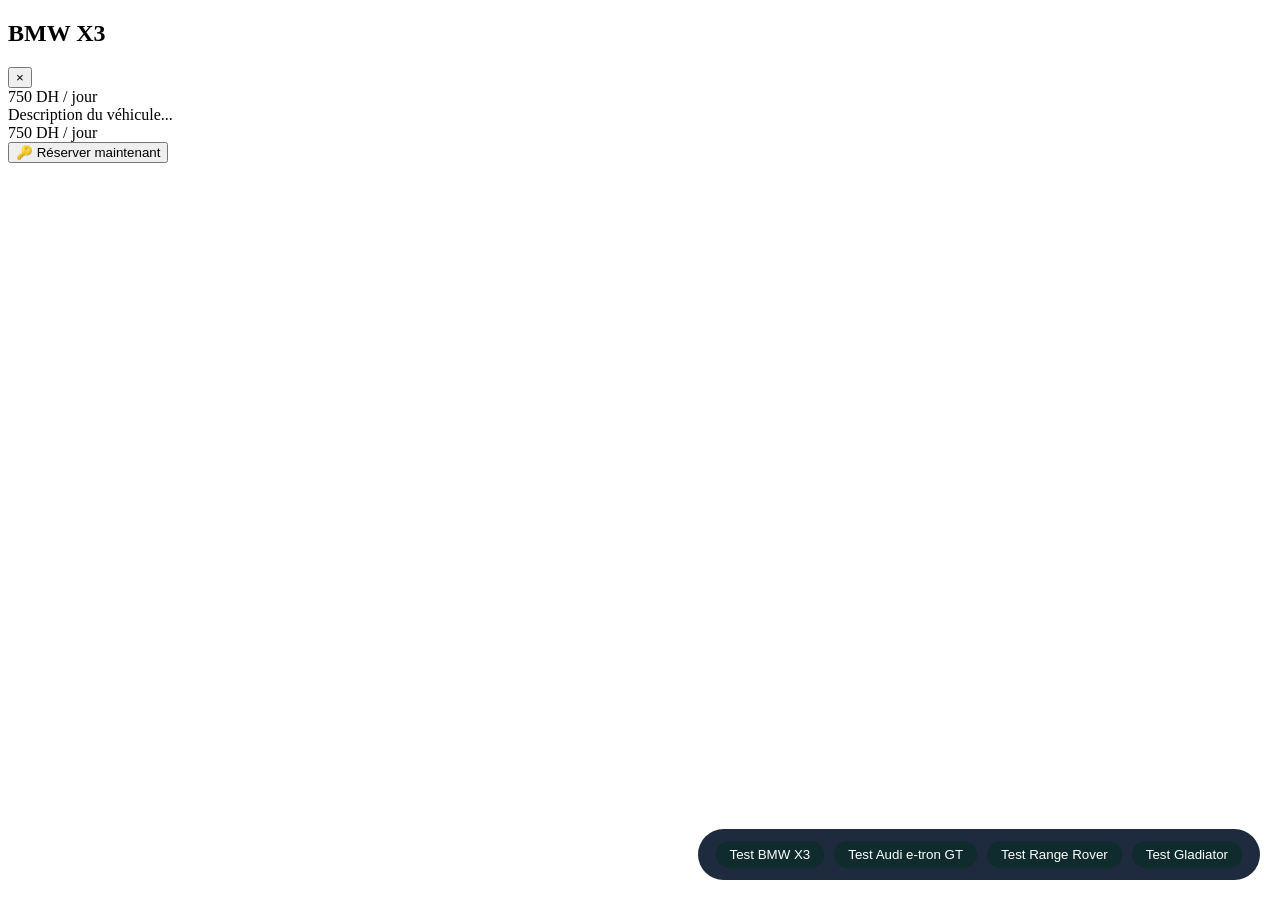
<file: detailles.html>
<!DOCTYPE html>
<html lang="fr">
<head>
    <meta charset="UTF-8">
    <meta name="viewport" content="width=device-width, initial-scale=1.0">
    <title>Panel Détails Voiture</title>
    
        
</head>
<body>

<!-- 
    INTÉGRATION DANS TON CATALOGUE EXISTANT :
    - Ajoute ce bloc HTML (modale) à la fin de ton body
    - Pour chaque voiture, ajoute un attribut data-car-id ou appelle une fonction JS avec les infos de la voiture
    - Exemple d'utilisation en bas (script)
-->

<!-- STRUCTURE DE LA MODALE (PANEL) -->
<div id="carDetailModal" class="modal-overlay">
    <div class="modal-container">
        <div class="modal-header">
            <h2 id="modalCarName">BMW X3</h2>
            <button class="modal-close" id="closeModalBtn">&times;</button>
        </div>
        
        <!-- Galerie d'images (tu peux remplacer les src par tes vraies images) -->
        <div class="modal-gallery" id="modalGallery">
            <!-- Les images seront injectées dynamiquement ou pré-définies -->
        </div>
        
        <div class="modal-body">
            <div class="modal-price" id="modalCarPrice">750 DH / jour</div>
            
            <div class="info-grid" id="modalInfoGrid">
                <!-- Les infos dynamiques seront insérées ici -->
            </div>
            
            <div class="car-description" id="modalDescription">
                Description du véhicule...
            </div>
        </div>
        
        <div class="modal-footer">
            <div class="modal-price-footer" id="modalFooterPrice">750 DH / jour</div>
            <button class="rent-now-btn" id="modalRentBtn">
                🔑 Réserver maintenant
            </button>
        </div>
    </div>
</div>

<script>
    // =====================================================
    // BASE DE DONNÉES DES VOITURES (EXTRAITE DE TES FICHIERS)
    // Tu peux compléter avec toutes les voitures de ton catalogue
    // =====================================================
    
    const carsDatabase = {
        // BMW X3 (existant dans ton image)
        "bmw-x3": {
            name: "BMW X3",
            price: "750 DH / jour",
            priceValue: 750,
            category: "SUV compact",
            transmission: "Automatique",
            fuel: "Essence",
            seats: 5,
            kmIncluded: "200 km / jour",
            deposit: "6 000 MAD",
            engine: "2.0L Turbo Essence",
            power: "184 chevaux",
            maxSpeed: "215 km/h",
            consumption: "7.2 L/100 km",
            description: "Idéale pour les trajets en ville et les voyages en famille, équipée des dernières technologies de sécurité et de confort. BMW X3 offre une tenue de route exceptionnelle et un habitacle premium.",
            images: [
                "https://placehold.co/400x300/1e6f5c/white?text=BMW+X3+1",
                "https://placehold.co/400x300/2c3e50/white?text=BMW+X3+Int",
                "https://placehold.co/400x300/3498db/white?text=X3+Rear"
            ]
        },
        "audi-etron-gt": {
            name: "Audi e-tron GT",
            price: "800 DH / jour",
            priceValue: 800,
            category: "Berline sportive électrique",
            transmission: "Automatique",
            fuel: "100% Électrique",
            seats: 5,
            kmIncluded: "250 km / jour",
            deposit: "8 000 MAD",
            engine: "Moteurs électriques (permanents)",
            power: "476 chevaux (boost 530)",
            maxSpeed: "245 km/h",
            consumption: "19.6 kWh/100 km",
            description: "Berline 100% électrique haut de gamme, idéale pour un confort maximal et une conduite silencieuse. Design futuriste, accélération foudroyante et autonomie généreuse.",
            images: [
                "https://placehold.co/400x300/3b3b3b/white?text=Audi+e-tron+GT",
                "https://placehold.co/400x300/4a4a4a/white?text=GT+Interior",
                "https://placehold.co/400x300/2d2d2d/white?text=GT+Rear"
            ]
        },
        "range-rover-sport": {
            name: "Range Rover Sport",
            price: "800 MAD / jour",
            priceValue: 800,
            category: "Grand SUV Familial",
            transmission: "Automatique",
            fuel: "Diesel Hybride",
            seats: 7,
            kmIncluded: "200 km / jour",
            deposit: "10 000 MAD",
            engine: "3.0 D300 (Diesel MHEV)",
            power: "300 chevaux",
            maxSpeed: "218 km/h",
            consumption: "8.7 L/100 km",
            description: "SUV de prestige avec 7 places, caméra 360°, toit panoramique, sellerie cuir et système audio premium. Idéal pour les longs trajets en famille.",
            images: [
                "https://placehold.co/400x300/2c5f2d/white?text=Range+Rover+Sport",
                "https://placehold.co/400x300/3e6b3e/white?text=RR+Interior",
                "https://placehold.co/400x300/1f4f1f/white?text=RR+Camera"
            ]
        },
        "volkswagen-t-cross": {
            name: "Volkswagen T-Cross",
            price: "590 MAD / jour",
            priceValue: 590,
            category: "SUV compact / Urbain",
            transmission: "Automatique DSG",
            fuel: "Essence",
            seats: 5,
            kmIncluded: "200 km / jour",
            deposit: "5 000 MAD",
            engine: "1.0 TSI 110ch",
            power: "110 chevaux",
            maxSpeed: "192 km/h",
            consumption: "5.7 L/100 km",
            description: "Digital cockpit, écran tactile 9,2 pouces, chargeur à induction, régulateur adaptatif et freinage d'urgence autonome. Parfait pour la ville.",
            images: [
                "https://placehold.co/400x300/0077b6/white?text=T-Cross",
                "https://placehold.co/400x300/0096c7/white?text=T-Cross+Cockpit"
            ]
        },
        "skoda-superb": {
            name: "Skoda Superb",
            price: "680 MAD / jour",
            priceValue: 680,
            category: "Berline Familiale",
            transmission: "Automatique DSG",
            fuel: "Diesel",
            seats: 5,
            kmIncluded: "250 km / jour",
            deposit: "6 500 MAD",
            engine: "2.0 TDI 150ch",
            power: "150 chevaux",
            maxSpeed: "220 km/h",
            consumption: "5.2 L/100 km",
            description: "Berline spacieuse, équipements complets : écran tactile, régulateur adaptatif, caméra de recul, grand coffre, idéale famille.",
            images: [
                "https://placehold.co/400x300/2b5e3b/white?text=Skoda+Superb",
                "https://placehold.co/400x300/1f4d2e/white?text=Superb+Int"
            ]
        },
        "jeep-gladiator": {
            name: "Jeep Gladiator",
            price: "18cp DH",
            priceValue: 1800,
            category: "Pick-up Aventure",
            transmission: "Automatique 8 rapports",
            fuel: "Diesel",
            seats: 5,
            kmIncluded: "150 km / jour",
            deposit: "12 000 MAD",
            engine: "3.2 Multijet",
            power: "200 chevaux",
            maxSpeed: "170 km/h",
            consumption: "9.5 L/100 km",
            description: "Pick-up robuste, toit amovible, caméra tout-terrain, différentiels, idéal pour les aventures hors route.",
            images: [
                "https://placehold.co/400x300/4a6741/white?text=Jeep+Gladiator",
                "https://placehold.co/400x300/5c7c4a/white?text=Gladiator+Offroad"
            ]
        },
        "citroen-c4x": {
            name: "Citroën C4X",
            price: "550 DH / jour",
            priceValue: 550,
            category: "Crossover Fastback",
            transmission: "Automatique EAT8",
            fuel: "Essence/Diesel",
            seats: 5,
            kmIncluded: "200 km / jour",
            deposit: "5 000 MAD",
            engine: "1.2 PureTech 130",
            power: "131 chevaux",
            maxSpeed: "200 km/h",
            consumption: "6.1 L/100 km",
            description: "Design original, confort Citroën Advanced Comfort, écran tactile, aides à la conduite.",
            images: [
                "https://placehold.co/400x300/ba7a3a/white?text=C4X",
                "https://placehold.co/400x300/c48b4b/white?text=C4X+Interior"
            ]
        }
    };
    
    // Informations additionnelles communes pour les voitures non présentes dans la DB
    function getDefaultCarInfo(carName, carPrice = "à partir de 600 DH/jour") {
        return {
            name: carName,
            price: carPrice,
            priceValue: parseInt(carPrice) || 650,
            category: "Véhicule de tourisme",
            transmission: "Automatique / Manuelle",
            fuel: "Essence / Diesel",
            seats: 5,
            kmIncluded: "200 km / jour",
            deposit: "6 000 MAD",
            engine: "Moteur moderne",
            power: "120 - 200 chevaux",
            maxSpeed: "190 km/h",
            consumption: "6.5 L/100 km",
            description: "Véhicule équipé de la climatisation, écran tactile, aide au stationnement et systèmes de sécurité avancés. Confort et fiabilité.",
            images: [
                "https://placehold.co/400x300/708090/white?text=" + encodeURIComponent(carName),
                "https://placehold.co/400x300/5a6e7a/white?text=Interieur"
            ]
        };
    }
    
    // Fonction pour ouvrir la modale avec les données d'une voiture spécifique
    function openCarModal(carId) {
        let carData = carsDatabase[carId];
        
        // Si la voiture n'est pas dans la base, on essaie de récupérer par nom (utile si tu passes le nom)
        if (!carData) {
            // fallback: essayer de trouver par correspondance de nom approximative? 
            // Pour simplifier, on crée un objet générique basé sur l'ID affiché
            const genericName = carId.split('-').map(w => w.charAt(0).toUpperCase() + w.slice(1)).join(' ');
            carData = getDefaultCarInfo(genericName, "650 DH / jour");
            carData.name = genericName;
        }
        
        // Remplir les éléments de la modale
        document.getElementById('modalCarName').innerText = carData.name;
        document.getElementById('modalCarPrice').innerText = carData.price;
        document.getElementById('modalFooterPrice').innerText = carData.price;
        
        // Générer la grille d'informations dynamique
        const infoGrid = document.getElementById('modalInfoGrid');
        infoGrid.innerHTML = `
            <div class="info-item"><span class="info-label">Catégorie :</span><span class="info-value">${carData.category || "—"}</span></div>
            <div class="info-item"><span class="info-label">Transmission :</span><span class="info-value">${carData.transmission || "—"}</span></div>
            <div class="info-item"><span class="info-label">Carburant :</span><span class="info-value">${carData.fuel || "—"}</span></div>
            <div class="info-item"><span class="info-label">Places :</span><span class="info-value">${carData.seats || "5"} places</span></div>
            <div class="info-item"><span class="info-label">Kilométrage :</span><span class="info-value">${carData.kmIncluded || "200 km/jour"}</span></div>
            <div class="info-item"><span class="info-label">Caution :</span><span class="info-value">${carData.deposit || "6 000 MAD"}</span></div>
            <div class="info-item"><span class="info-label">Moteur :</span><span class="info-value">${carData.engine || "—"}</span></div>
            <div class="info-item"><span class="info-label">Puissance :</span><span class="info-value">${carData.power || "—"}</span></div>
            <div class="info-item"><span class="info-label">Vitesse max :</span><span class="info-value">${carData.maxSpeed || "—"}</span></div>
            <div class="info-item"><span class="info-label">Consommation :</span><span class="info-value">${carData.consumption || "—"}</span></div>
        `;
        
        // Description
        document.getElementById('modalDescription').innerHTML = carData.description || "Véhicule récent, entretien rigoureux, équipements complets : écran tactile, caméra de recul, climatisation automatique. Disponible immédiatement.";
        
        // Générer la galerie d'images (si des images existent)
        const galleryContainer = document.getElementById('modalGallery');
        galleryContainer.innerHTML = '';
        if (carData.images && carData.images.length > 0) {
            carData.images.forEach((imgUrl, idx) => {
                const imgDiv = document.createElement('div');
                imgDiv.className = 'gallery-img';
                imgDiv.style.backgroundImage = `url('${imgUrl}')`;
                imgDiv.style.backgroundSize = 'cover';
                imgDiv.title = `Vue ${idx+1}`;
                if (idx === 0) imgDiv.classList.add('active');
                imgDiv.addEventListener('click', () => {
                    document.querySelectorAll('.gallery-img').forEach(el => el.classList.remove('active'));
                    imgDiv.classList.add('active');
                    // On pourrait étendre pour afficher en grand, mais déjà bien
                });
                galleryContainer.appendChild(imgDiv);
            });
        } else {
            // image placeholder générique
            const placeholder = document.createElement('div');
            placeholder.className = 'gallery-img active';
            placeholder.style.background = '#cbd5e1';
            placeholder.style.display = 'flex';
            placeholder.style.alignItems = 'center';
            placeholder.style.justifyContent = 'center';
            placeholder.innerText = '📸';
            placeholder.style.fontSize = '2rem';
            galleryContainer.appendChild(placeholder);
        }
        
        // Afficher la modale
        const modal = document.getElementById('carDetailModal');
        modal.classList.add('active');
        
        // Stocker temporairement le nom pour le bouton de réservation
        const rentBtn = document.getElementById('modalRentBtn');
        rentBtn.onclick = () => {
            alert(`🔐 Demande de réservation pour : ${carData.name}\nPrix : ${carData.price}\nUn conseiller vous contactera sous 24h.`);
            // Tu peux remplacer par redirection ou ouverture de formulaire
        };
    }
    
    // Fermeture de la modale
    function closeModal() {
        document.getElementById('carDetailModal').classList.remove('active');
    }
    
    // Gestionnaire d'événements pour fermer la modale (bouton X, clic sur overlay)
    document.getElementById('closeModalBtn').addEventListener('click', closeModal);
    document.getElementById('carDetailModal').addEventListener('click', function(e) {
        if (e.target === this) closeModal();
    });
    
    // =============================================
    // EXEMPLE D'INTÉGRATION DANS TON CATALOGUE EXISTANT
    // =============================================
    // Tu dois associer chaque bouton "Voir plus" de ton catalogue à l'appel de openCarModal(id)
    // Voici un exemple de code à adapter :
    
    /* 
        // Supposons que chaque carte voiture a un bouton avec class="voir-plus-btn" et un attribut data-car-id
        document.querySelectorAll('.voir-plus-btn').forEach(btn => {
            btn.addEventListener('click', (e) => {
                e.stopPropagation();
                const carId = btn.getAttribute('data-car-id'); // ex: "bmw-x3"
                if(carId) openCarModal(carId);
            });
        });
    */
    
    // Pour démonstration, on crée des boutons factices (si tu veux tester le panel immédiatement)
    // Supprime ou commente cette section après intégration dans ton vrai catalogue.
    if(document.querySelectorAll('.demo-test-btn').length === 0) {
        const demoArea = document.createElement('div');
        demoArea.style.position = 'fixed';
        demoArea.style.bottom = '20px';
        demoArea.style.right = '20px';
        demoArea.style.background = '#1e2a3e';
        demoArea.style.padding = '12px 18px';
        demoArea.style.borderRadius = '40px';
        demoArea.style.zIndex = '999';
        demoArea.style.display = 'flex';
        demoArea.style.gap = '10px';
        demoArea.style.flexWrap = 'wrap';
        demoArea.innerHTML = `
            <button class="demo-test-btn" data-demo-id="bmw-x3" style="background:#0f2b2d; border:none; color:white; padding:6px 14px; border-radius:40px;">Test BMW X3</button>
            <button class="demo-test-btn" data-demo-id="audi-etron-gt" style="background:#0f2b2d; border:none; color:white; padding:6px 14px; border-radius:40px;">Test Audi e-tron GT</button>
            <button class="demo-test-btn" data-demo-id="range-rover-sport" style="background:#0f2b2d; border:none; color:white; padding:6px 14px; border-radius:40px;">Test Range Rover</button>
            <button class="demo-test-btn" data-demo-id="jeep-gladiator" style="background:#0f2b2d; border:none; color:white; padding:6px 14px; border-radius:40px;">Test Gladiator</button>
        `;
        document.body.appendChild(demoArea);
        
        document.querySelectorAll('.demo-test-btn').forEach(btn => {
            btn.addEventListener('click', () => {
                const demoId = btn.getAttribute('data-demo-id');
                if(demoId) openCarModal(demoId);
            });
        });
    }
    
    // Expose la fonction globalement pour que ton catalogue existant puisse l'appeler
    window.openCarModal = openCarModal;
    window.closeCarModal = closeModal;
    
    console.log("✅ Panel modale prêt ! Utilise window.openCarModal('car-id') pour afficher les détails.");
</script>

</body>
</html>
</file>
